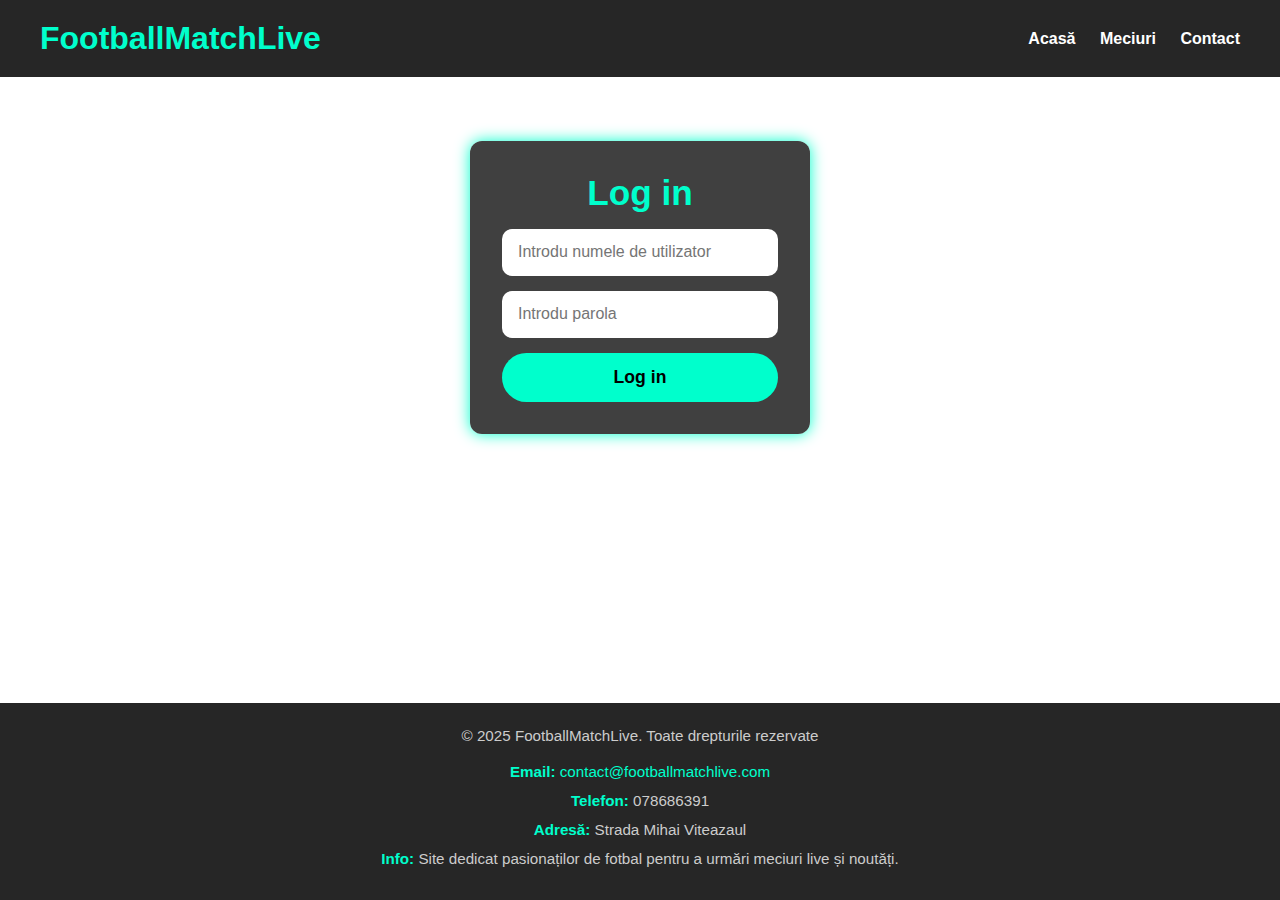
<file: login/login.html>
<!DOCTYPE html>
<html lang="ro">
<head>
  <meta charset="UTF-8" />
  <meta name="viewport" content="width=device-width, initial-scale=1.0"/>
  <title>Login</title>
  <link rel="stylesheet" href="login.css">
</head>
<body>

  <header>
    <h1>FootballMatchLive</h1>
    <nav>
      <a href="#">Acasă</a>
      <a href="#">Meciuri</a>
      <a href="#">Contact</a>
    </nav>
  </header>

  <div class="form-container">
    <h2>Log in</h2>
    <form action="/login" method="POST">
      <input type="text" id="username" name="username" placeholder="Introdu numele de utilizator" required>
      <input type="password" id="password" name="password" placeholder="Introdu parola" required>
      <button type="submit">Log in</button>
    </form>
  </div>

  <footer>
    &copy; 2025 FootballMatchLive. Toate drepturile rezervate
    <div class="contact-info">
      <p><span>Email:</span> <a href="mailto:contact@footballmatchlive.com">contact@footballmatchlive.com</a></p>
      <p><span>Telefon:</span> 078686391</p>
      <p><span>Adresă:</span> Strada Mihai Viteazaul</p>
      <p><span>Info:</span> Site dedicat pasionaților de fotbal pentru a urmări meciuri live și noutăți.</p>
    </div>
  </footer>

</body>
</html>
</file>
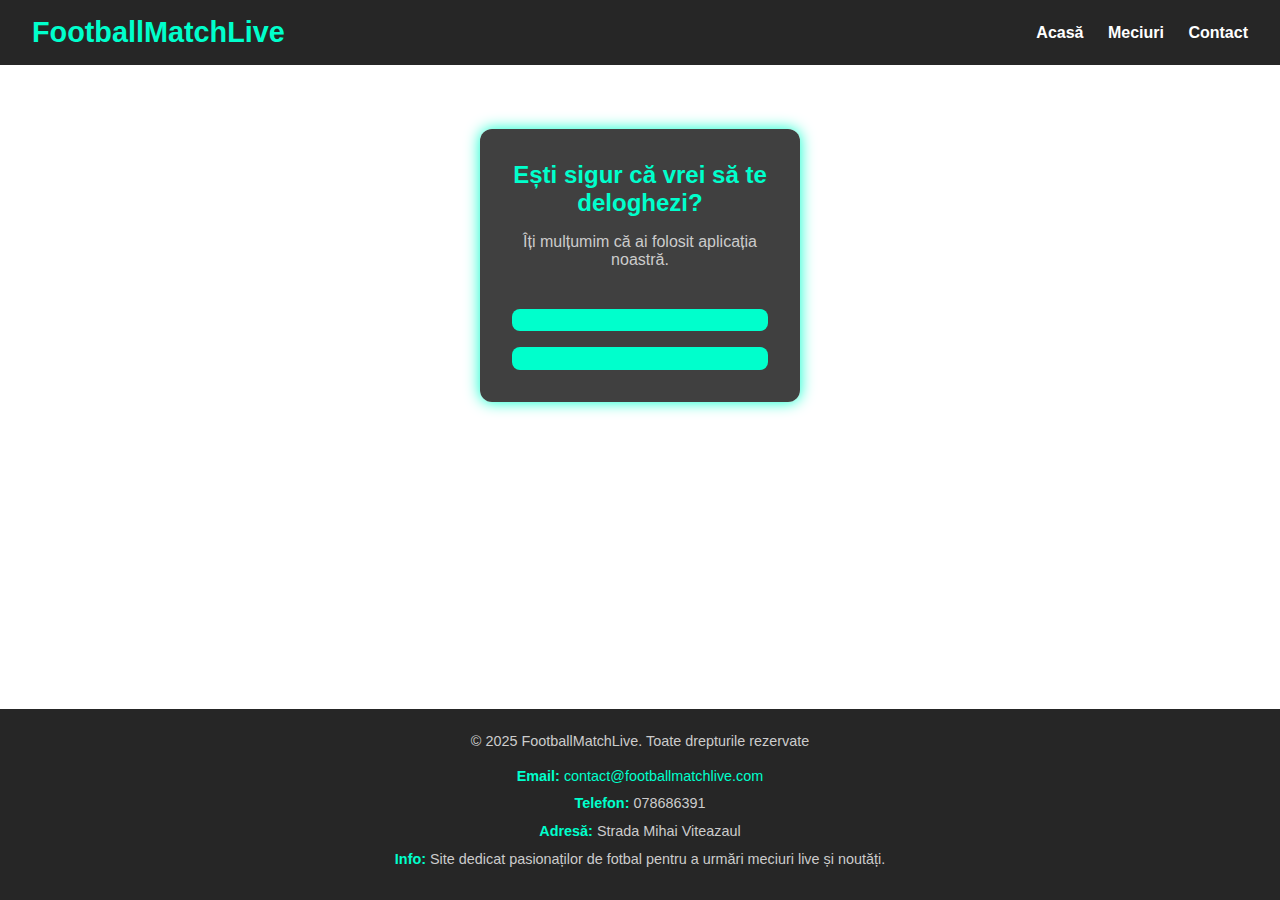
<file: logout/logout.html>
<!DOCTYPE html>
<html lang="ro">
<head>
  <meta charset="UTF-8" />
  <meta name="viewport" content="width=device-width, initial-scale=1.0"/>
  <title>Logout</title>
  <link rel="stylesheet" href="logout.css">
</head>
<body>

  <header>
    <h1>FootballMatchLive</h1>
    <nav>
      <a href="#">Acasă</a>
      <a href="#">Meciuri</a>
      <a href="#">Contact</a>
    </nav>
  </header>

  <div class="form-container">
    <h2>Ești sigur că vrei să te deloghezi?</h2>
    <p>Îți mulțumim că ai folosit aplicația noastră.</p>
    <button onclick="location.href='../home/home.html'"Home</button>
   <button onclick="location.href='../login/login.html'"Da,delogheaza-ma</button>
  </div>

  <footer>
    &copy; 2025 FootballMatchLive. Toate drepturile rezervate
    <div class="contact-info">
      <p><span>Email:</span> <a href="mailto:contact@footballmatchlive.com">contact@footballmatchlive.com</a></p>
      <p><span>Telefon:</span> 078686391</p>
      <p><span>Adresă:</span> Strada Mihai Viteazaul</p>
      <p><span>Info:</span> Site dedicat pasionaților de fotbal pentru a urmări meciuri live și noutăți.</p>
    </div>
  </footer>

</body>
</html>
</file>
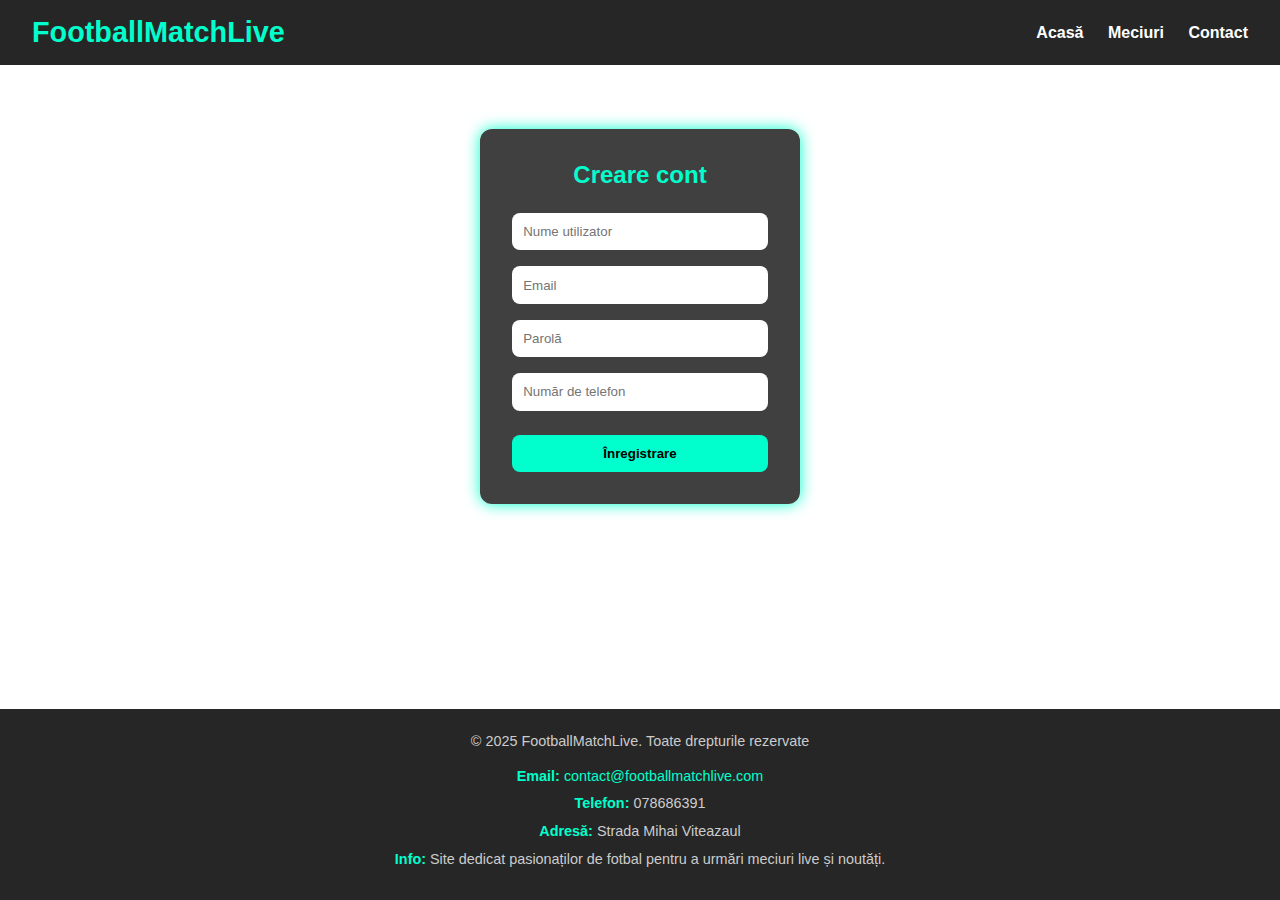
<file: register/register.html>
<!DOCTYPE html>
<html lang="ro">
<head>
  <meta charset="UTF-8" />
  <meta name="viewport" content="width=device-width, initial-scale=1.0"/>
  <title>Register</title>
  <link rel="stylesheet" href="register.css">
</head>
<body>

  <header>
    <h1>FootballMatchLive</h1>
    <nav>
      <a href="#">Acasă</a>
      <a href="#">Meciuri</a>
      <a href="#">Contact</a>
    </nav>
  </header>

  <div class="form-container">
    <h2>Creare cont</h2>
    <form>
      <input type="text" placeholder="Nume utilizator" required>
      <input type="email" placeholder="Email" required>
      <input type="password" placeholder="Parolă" required>
      <input type="tel" placeholder="Număr de telefon" required>
      <button type="submit">Înregistrare</button>
    </form>
  </div>

  <footer>
    &copy; 2025 FootballMatchLive. Toate drepturile rezervate
    <div class="contact-info">
      <p><span>Email:</span> <a href="mailto:contact@footballmatchlive.com">contact@footballmatchlive.com</a></p>
      <p><span>Telefon:</span> 078686391</p>
      <p><span>Adresă:</span> Strada Mihai Viteazaul</p>
      <p><span>Info:</span> Site dedicat pasionaților de fotbal pentru a urmări meciuri live și noutăți.</p>
    </div>
  </footer>

</body>
</html>
</file>
<file: login/login.css>
/* Reset */
* {
  margin: 0;
  padding: 0;
  box-sizing: border-box;
  font-family: 'Roboto', sans-serif;
}

/* Fundal imagine */
body {
  background-image: url('https://images.unsplash.com/photo-1600282026600-c32083b52f93');
  background-size: cover;
  background-position: center;
  background-repeat: no-repeat;
  min-height: 100vh;
  display: flex;
  flex-direction: column;
  color: white;
}

/* Header */
header {
  background: rgba(0, 0, 0, 0.85);
  padding: 20px 40px;
  display: flex;
  justify-content: space-between;
  align-items: center;
}

header h1 {
  font-size: 2rem;
  color: #00ffcc;
}

nav a {
  color: white;
  margin-left: 20px;
  text-decoration: none;
  font-weight: bold;
  transition: color 0.3s ease;
}

nav a:hover {
  color: #00ffff;
}

/* Form container */
.form-container {
  margin: auto;
  margin-top: 4rem;
  background: rgba(0, 0, 0, 0.75);
  padding: 2rem;
  border-radius: 12px;
  text-align: center;
  width: 340px;
  box-shadow: 0 0 15px #00ffcc;
}

.form-container h2 {
  margin-bottom: 1rem;
  color: #00ffcc;
  font-size: 2.2rem;
}

.form-container p {
  font-size: 1.2rem;
  margin-bottom: 1.5rem;
}

/* Grupare verticală pentru butoane sau inputuri */
.button-group,
.form-container form {
  display: flex;
  flex-direction: column;
  gap: 15px;
  align-items: center;
}

/* Inputuri stilizate */
.form-container input {
  width: 100%;
  padding: 0.9rem 1rem;
  border-radius: 10px;
  border: none;
  font-size: 1rem;
  outline: none;
}

/* Butoane */
.form-container button {
  width: 100%;
  padding: 0.9rem;
  background-color: #00ffcc;
  color: #000;
  border: none;
  border-radius: 30px;
  font-weight: bold;
  font-size: 1.1rem;
  cursor: pointer;
  transition: background-color 0.3s ease;
}

.form-container button:hover {
  background-color: #00cca3;
}

/* Footer */
footer {
  background: rgba(0, 0, 0, 0.85);
  text-align: center;
  padding: 1.5rem;
  font-size: 0.95rem;
  color: #ccc;
  margin-top: auto;
}

footer .contact-info {
  margin-top: 1rem;
  line-height: 1.6;
}

footer .contact-info p {
  margin: 0.3rem 0;
}

footer .contact-info span {
  font-weight: bold;
  color: #00ffcc;
}

footer .contact-info a {
  color: #00ffcc;
  text-decoration: none;
}

footer .contact-info a:hover {
  text-decoration: underline;
}
</file>
<file: logout/logout.css>
/* Reset */
* {
  margin: 0;
  padding: 0;
  box-sizing: border-box;
  font-family: Arial, sans-serif;
}

/* Fundal imagine */
body {
  background-image: url('https://images.unsplash.com/photo-1600282026600-c32083b52f93');
  background-size: cover;
  background-position: center;
  background-repeat: no-repeat;
  min-height: 100vh;
  display: flex;
  flex-direction: column;
  color: white;
}

/* Header */
header {
  background: rgba(0, 0, 0, 0.85);
  padding: 1rem 2rem;
  display: flex;
  justify-content: space-between;
  align-items: center;
}

header h1 {
  font-size: 1.8rem;
  color: #00ffcc;
}

nav a {
  color: white;
  margin-left: 20px;
  text-decoration: none;
  font-weight: bold;
}

nav a:hover {
  text-decoration: underline;
}

/* Form container */
.form-container {
  margin: auto;
  margin-top: 4rem;
  background: rgba(0, 0, 0, 0.75);
  padding: 2rem;
  border-radius: 12px;
  text-align: center;
  width: 320px;
  box-shadow: 0 0 15px #00ffcc;
}

.form-container h2 {
  margin-bottom: 1rem;
  color: #00ffcc;
}

.form-container p {
  margin-bottom: 1.5rem;
  color: #ccc;
}

.form-container button {
  width: 100%;
  margin-top: 1rem;
  padding: 0.7rem;
  background-color: #00ffcc;
  color: #000;
  border: none;
  border-radius: 8px;
  font-weight: bold;
  cursor: pointer;
  transition: background-color 0.3s ease;
}

.form-container button:hover {
  background-color: #00cca3;
}

/* Footer */
footer {
  background: rgba(0, 0, 0, 0.85);
  text-align: center;
  padding: 1.5rem;
  font-size: 0.9rem;
  color: #ccc;
  margin-top: auto;
}

footer .contact-info {
  margin-top: 1rem;
  line-height: 1.6;
}

footer .contact-info p {
  margin: 0.3rem 0;
}

footer .contact-info span {
  font-weight: bold;
  color: #00ffcc;
}

footer .contact-info a {
  color: #00ffcc;
  text-decoration: none;
}

footer .contact-info a:hover {
  text-decoration: underline;
}
</file>
<file: register/register.css>
/* Reset */
* {
  margin: 0;
  padding: 0;
  box-sizing: border-box;
  font-family: Arial, sans-serif;
}

/* Fundal imagine */
body {
  background-image: url('https://images.unsplash.com/photo-1600282026600-c32083b52f93');
  background-size: cover;
  background-position: center;
  background-repeat: no-repeat;
  min-height: 100vh;
  display: flex;
  flex-direction: column;
  color: white;
}

/* Header */
header {
  background: rgba(0, 0, 0, 0.85);
  padding: 1rem 2rem;
  display: flex;
  justify-content: space-between;
  align-items: center;
}

header h1 {
  font-size: 1.8rem;
  color: #00ffcc;
}

nav a {
  color: white;
  margin-left: 20px;
  text-decoration: none;
  font-weight: bold;
}

nav a:hover {
  text-decoration: underline;
}

/* Form container */
.form-container {
  margin: auto;
  margin-top: 4rem;
  background: rgba(0, 0, 0, 0.75);
  padding: 2rem;
  border-radius: 12px;
  text-align: center;
  width: 320px;
  box-shadow: 0 0 15px #00ffcc;
}

.form-container h2 {
  margin-bottom: 1rem;
  color: #00ffcc;
}

.form-container input {
  width: 100%;
  margin: 0.5rem 0;
  padding: 0.7rem;
  border-radius: 8px;
  border: none;
}

.form-container button {
  width: 100%;
  margin-top: 1rem;
  padding: 0.7rem;
  background-color: #00ffcc;
  color: #000;
  border: none;
  border-radius: 8px;
  font-weight: bold;
  cursor: pointer;
  transition: background-color 0.3s ease;
}

.form-container button:hover {
  background-color: #00cca3;
}

/* Footer */
footer {
  background: rgba(0, 0, 0, 0.85);
  text-align: center;
  padding: 1.5rem;
  font-size: 0.9rem;
  color: #ccc;
  margin-top: auto;
}

footer .contact-info {
  margin-top: 1rem;
  line-height: 1.6;
}

footer .contact-info p {
  margin: 0.3rem 0;
}

footer .contact-info span {
  font-weight: bold;
  color: #00ffcc;
}

footer .contact-info a {
  color: #00ffcc;
  text-decoration: none;
}

footer .contact-info a:hover {
  text-decoration: underline;
}
</file>
